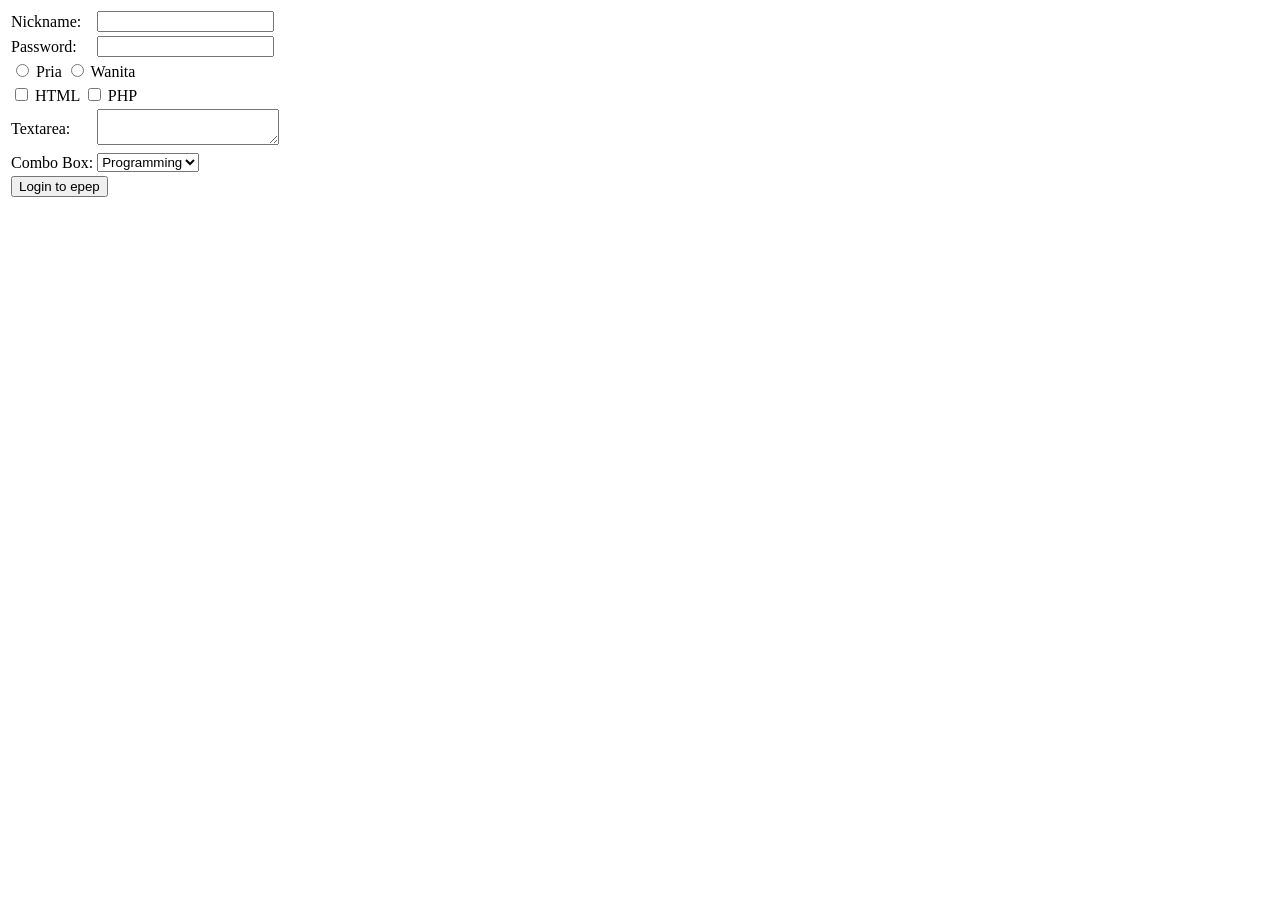
<file: ser/index.html>
<!DOCTYPE html>
<html lang="id">
<head>
    <meta charset="UTF-8">
    <meta name="viewport" content="width=device-width, initial-scale=1.0">
    <title>Belajar Form</title>
    <style>
        table{
            text-align: justify;
        }
    </style>
</head>
<body>
    <form>
        <table>
            <tr>
                <td><label for="a">Nickname: </label></td>
                <td><input type="text" id="a"></td>
            </tr>
            <tr>    
                <td><label for="b">Password: </label></td>
                <td><input type="password" id="b"></td>
            </tr>
                <td colspan="2">
                    <input type="radio" id="c" name="j">
                    <label for="c">Pria</label>
                    <input type="radio" id="d" name="j">
                    <label for="d">Wanita</label>
                </td>
            <tr>
                <td colspan="2">
                    <input type="checkbox" id="e">
                    <label for="e">HTML</label>
                    <input type="checkbox" id="f">
                    <label for="f">PHP</label>               
                </td>
            </tr>
            <tr>
                <td><label for="g">Textarea: </label></td>
                <td><textarea name="Textarea" id="g"></textarea></td>
            </tr>
            <tr>
                <td><label for="x">Combo Box: </label></td>
                <td><select name="Combo box" id="x">
                        <option>Programming</option>
                        <option>Affiliate</option>
                    </select></td>
            </tr>
            <tr>
                <td colspan="2"><button type="submit">Login to epep</button></td>
            </tr>
            </table>
        
        
        
        
        





    </form>
    
</body>
</html>
</file>
